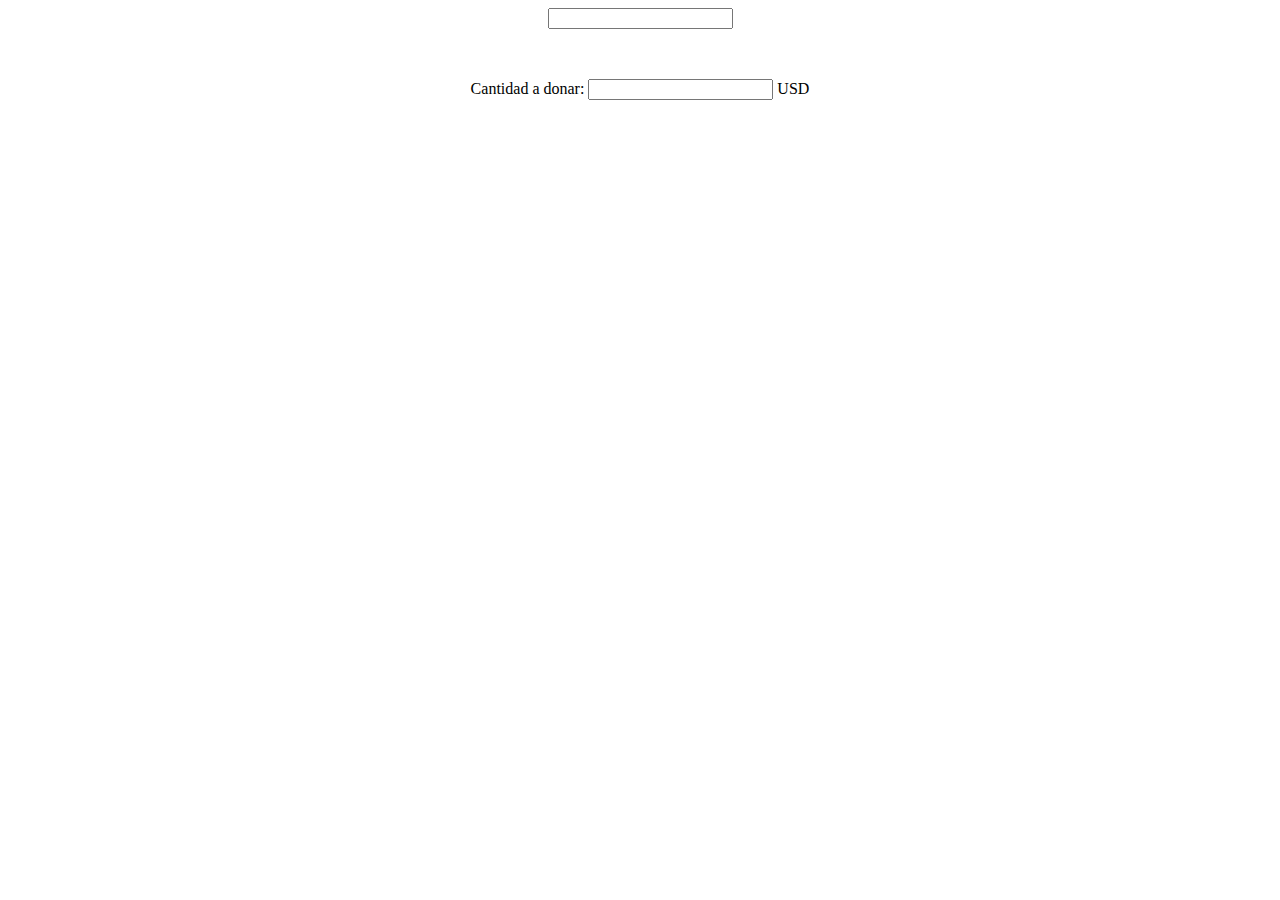
<file: PagoSuscripcion.html>
<!DOCTYPE html>
<html lang="en">
<head>
    <meta charset="UTF-8">
    <meta http-equiv="X-UA-Compatible" content="IE=edge">
    <meta name="viewport" content="width=device-width, initial-scale=1.0">
    <title>Document</title>
</head>
<body>
    <div id="smart-button-container">
        <div style="text-align: center"><label for="description"> </label><input type="text" name="descriptionInput" id="description" maxlength="127" value=""></div>
          <p id="descriptionError" style="visibility: hidden; color:red; text-align: center;">Please enter a description</p>
        <div style="text-align: center"><label for="amount">Cantidad a donar: </label><input name="amountInput" type="number" id="amount" value="" ><span> USD</span></div>
          <p id="priceLabelError" style="visibility: hidden; color:red; text-align: center;">Please enter a price</p>
        <div id="invoiceidDiv" style="text-align: center; display: none;"><label for="invoiceid"> </label><input name="invoiceid" maxlength="127" type="text" id="invoiceid" value="" ></div>
          <p id="invoiceidError" style="visibility: hidden; color:red; text-align: center;">Please enter an Invoice ID</p>
        <div style="text-align: center; margin-top: 0.625rem;" id="paypal-button-container"></div>
      </div>
      <script src="https://www.paypal.com/sdk/js?client-id=sb&enable-funding=venmo&currency=USD" data-sdk-integration-source="button-factory"></script>
      <script>
      function initPayPalButton() {
        var description = document.querySelector('#smart-button-container #description');
        var amount = document.querySelector('#smart-button-container #amount');
        var descriptionError = document.querySelector('#smart-button-container #descriptionError');
        var priceError = document.querySelector('#smart-button-container #priceLabelError');
        var invoiceid = document.querySelector('#smart-button-container #invoiceid');
        var invoiceidError = document.querySelector('#smart-button-container #invoiceidError');
        var invoiceidDiv = document.querySelector('#smart-button-container #invoiceidDiv');
    
        var elArr = [description, amount];
    
        if (invoiceidDiv.firstChild.innerHTML.length > 1) {
          invoiceidDiv.style.display = "block";
        }
    
        var purchase_units = [{"amount":{"currency_code":"USD","value":4,"breakdown":{"item_total":{"currency_code":"USD","value":4}}},"items":[{"name":"item name","unit_amount":{"currency_code":"USD","value":4},"quantity":"1","category":"DONATION"}]}]
    
        function validate(event) {
          return event.value.length > 0;
        }
    
        paypal.Buttons({
          style: {
            color: 'gold',
            shape: 'pill',
            label: 'donate',
            layout: 'vertical',
            
          },
    
          onInit: function (data, actions) {
            actions.disable();
    
            if(invoiceidDiv.style.display === "block") {
              elArr.push(invoiceid);
            }
    
            elArr.forEach(function (item) {
              item.addEventListener('keyup', function (event) {
                var result = elArr.every(validate);
                if (result) {
                  actions.enable();
                } else {
                  actions.disable();
                }
              });
            });
          },
    
          onClick: function () {
            if (description.value.length < 1) {
              descriptionError.style.visibility = "visible";
            } else {
              descriptionError.style.visibility = "hidden";
            }
    
            if (amount.value.length < 1) {
              priceError.style.visibility = "visible";
            } else {
              priceError.style.visibility = "hidden";
            }
    
            if (invoiceid.value.length < 1 && invoiceidDiv.style.display === "block") {
              invoiceidError.style.visibility = "visible";
            } else {
              invoiceidError.style.visibility = "hidden";
            }
    
            purchase_units[0].description = description.value;
            purchase_units[0].amount.value = amount.value;
            purchase_units[0].amount.breakdown.item_total.value = amount.value;
            purchase_units[0].items[0].unit_amount.value = amount.value;
    
            if(invoiceid.value !== '') {
              purchase_units[0].invoice_id = invoiceid.value;
            }
          },
    
          createOrder: function (data, actions) {
            return actions.order.create({
              purchase_units: purchase_units,
            });
          },
    
          onApprove: function (data, actions) {
            return actions.order.capture().then(function (orderData) {
    
              // Full available details
              console.log('Capture result', orderData, JSON.stringify(orderData, null, 2));
    
              // Show a success message within this page, e.g.
              const element = document.getElementById('paypal-button-container');
              element.innerHTML = '';
              element.innerHTML = '<h3>Thank you for your payment!</h3>';
    
              // Or go to another URL:  actions.redirect('thank_you.html');
              
            });
          },
    
          onError: function (err) {
            console.log(err);
          }
        }).render('#paypal-button-container');
      }
      initPayPalButton();
      </script>
</body>
</html>
</file>
